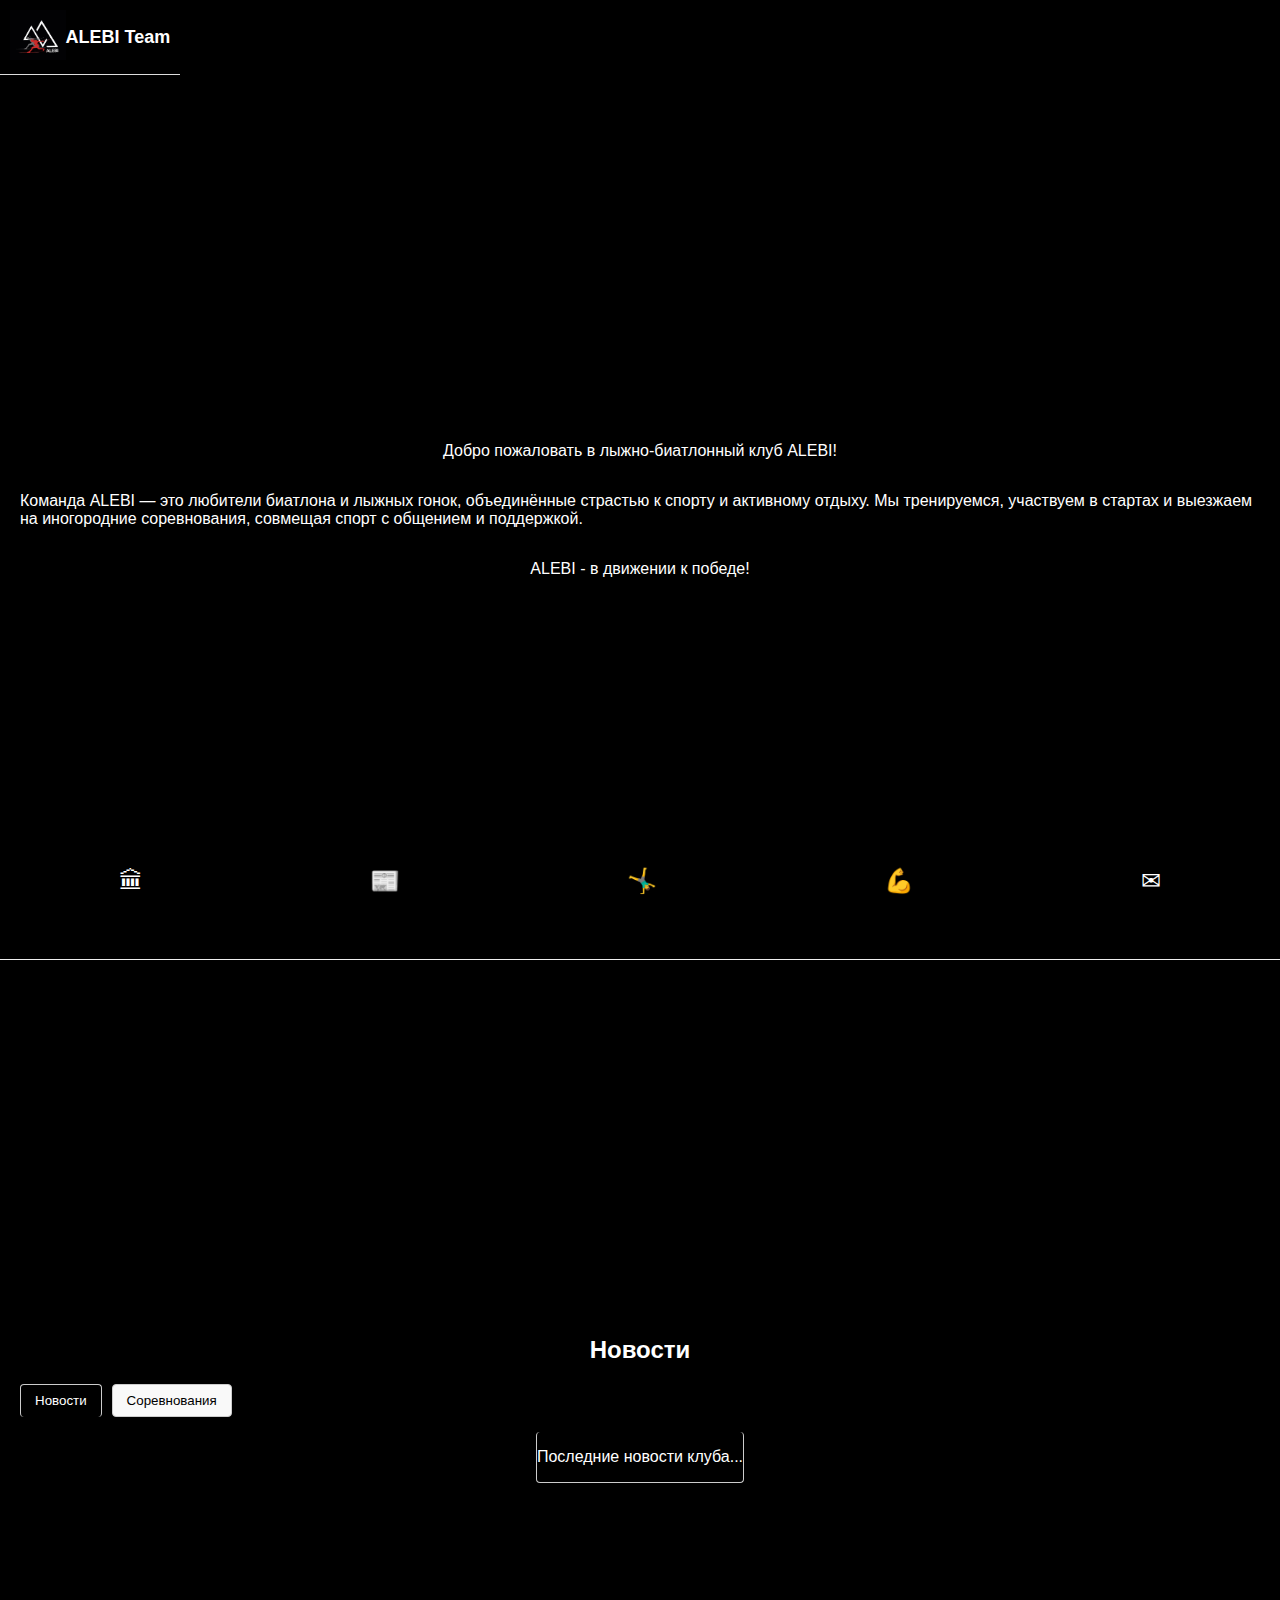
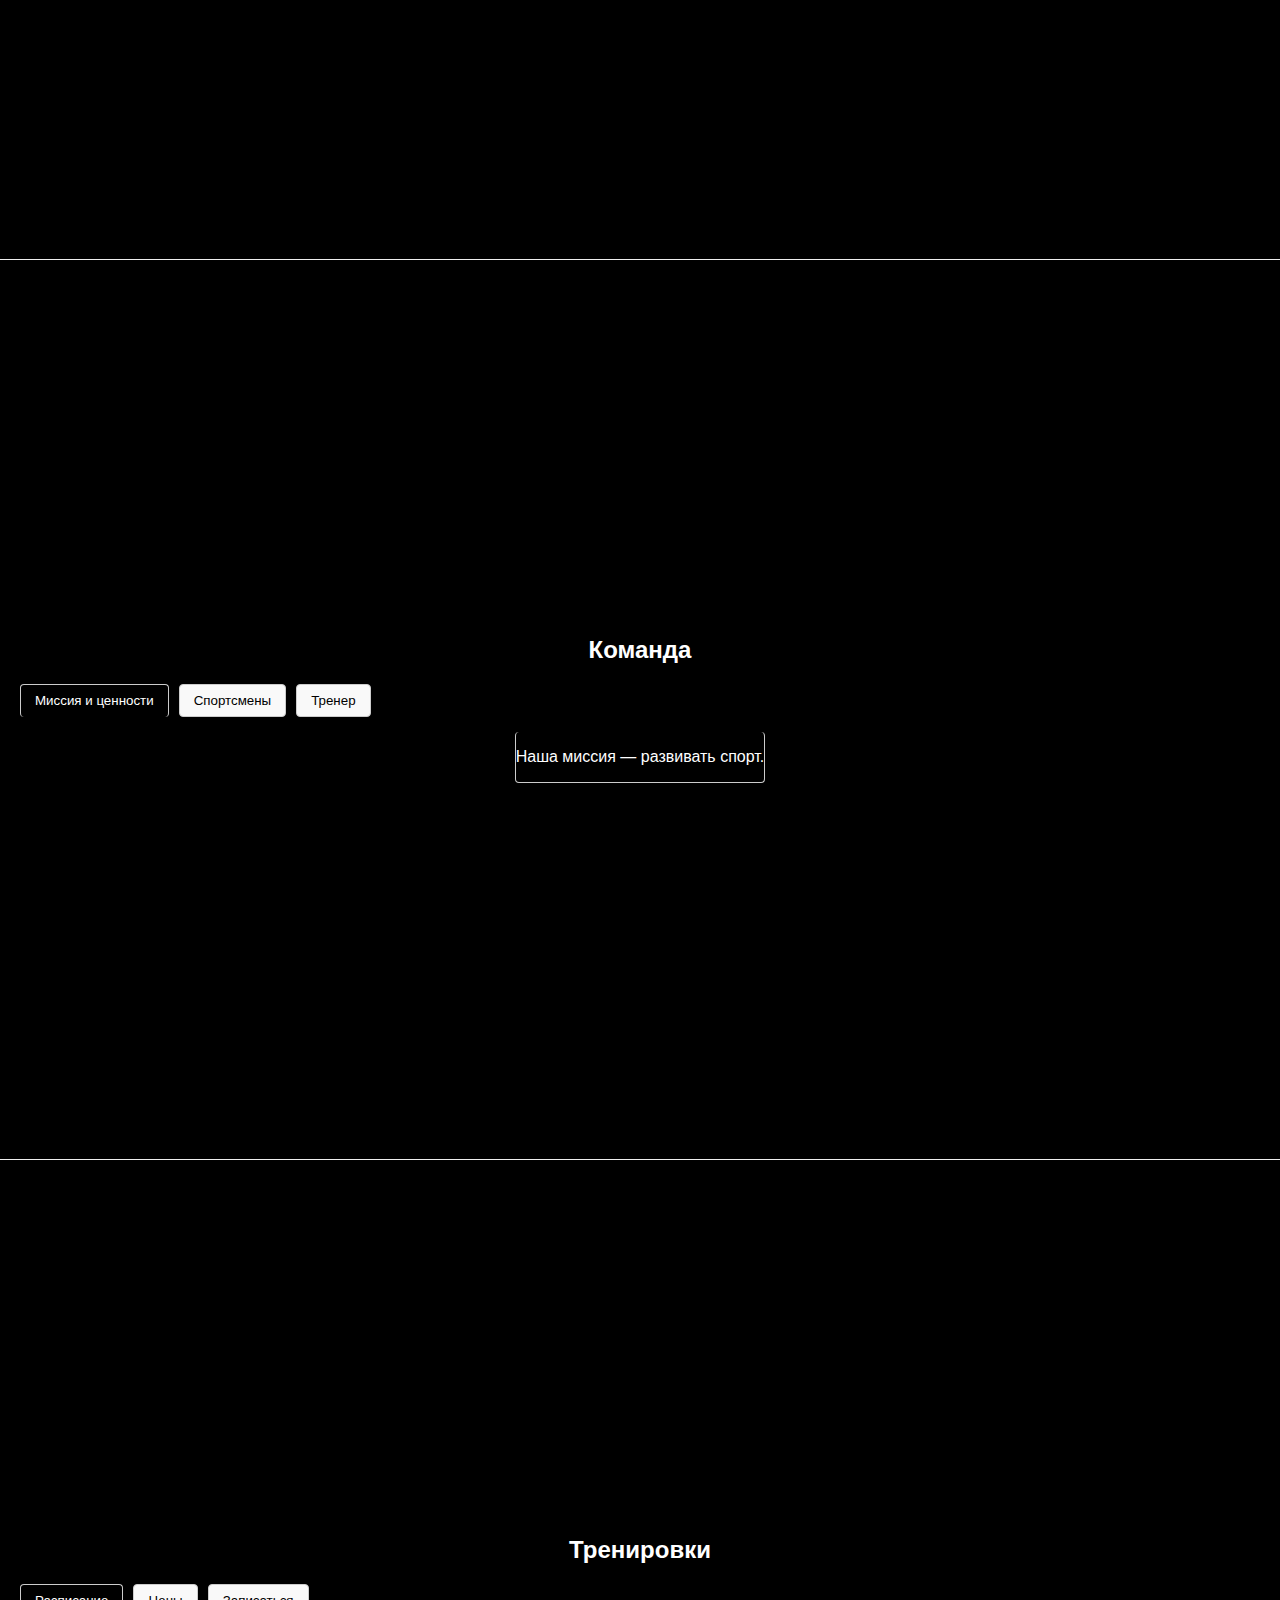
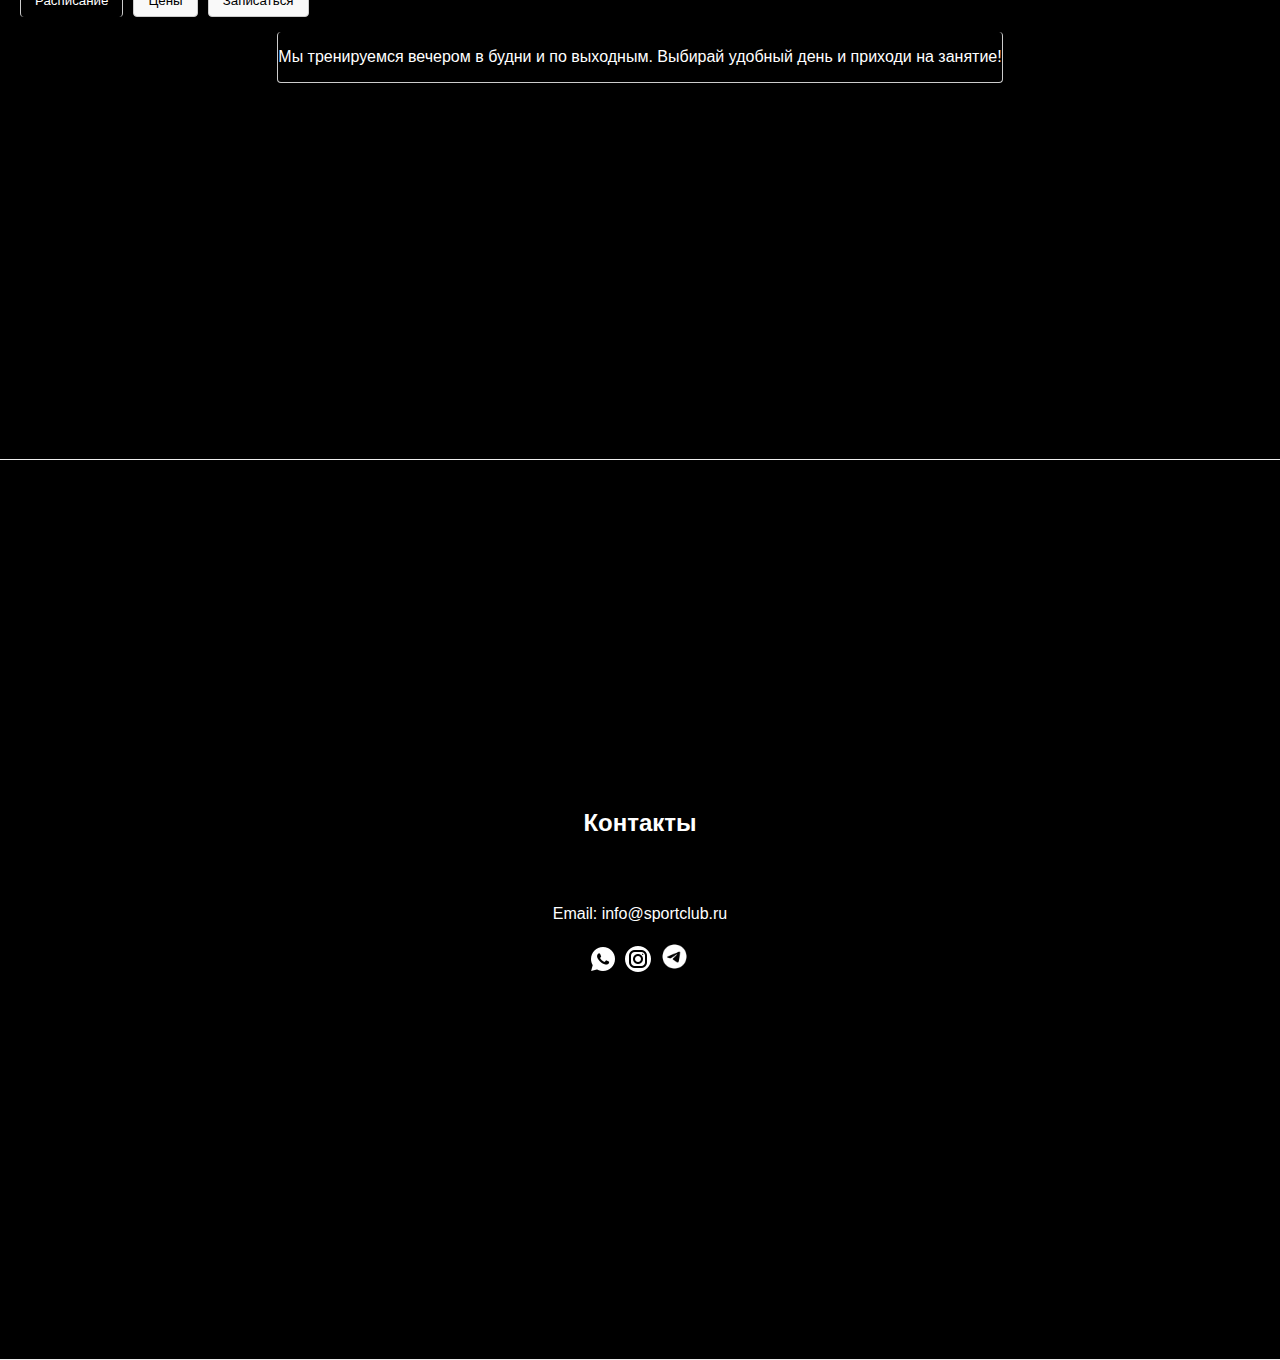
<file: test.html>
<!DOCTYPE html>
<html lang="ru">
<head>
  <meta charset="UTF-8">
  <meta name="viewport" content="width=device-width, initial-scale=1.0">
  <title>Спортивный клуб</title>
  <link rel="stylesheet" href="style.css">
</head>
<body>
  <header>
    <div class="logo"><img src="images/ALEBI logo.jpg" height="50"></div>
    <div class="section-title" id="section-title">ALEBI Team</div>
  </header>

  <main>
    <section id="welcome">
      <p>Добро пожаловать в лыжно-биатлонный клуб ALEBI!</p>
	  <p>Команда ALEBI — это любители биатлона и лыжных гонок, объединённые страстью к спорту и активному отдыху. Мы тренируемся, участвуем в стартах и выезжаем на иногородние соревнования, совмещая спорт с общением и поддержкой.</p>
	  <p>ALEBI - в движении к победе!</p>

    </section>

    <section id="news">
      <h2>Новости</h2>
      <div class="tabs">
        <button class="tab active" data-target="news1">Новости</button>
        <button class="tab" data-target="news2">Соревнования</button>
      </div>
      <div class="tab-content active" id="news1">
        <p>Последние новости клуба...</p>
      </div>
      <div class="tab-content" id="news2">
        <p>Информация о соревнованиях...</p>
      </div>
    </section>

    <section id="team">
      <h2>Команда</h2>
      <div class="tabs">
        <button class="tab active" data-target="team1">Миссия и ценности</button>
        <button class="tab" data-target="team2">Спортсмены</button>
        <button class="tab" data-target="team3">Тренер</button>
      </div>
      <div class="tab-content active" id="team1">
        <p>Наша миссия — развивать спорт.</p>
      </div>
      <div class="tab-content" id="team2">
        <p>Состав спортсменов клуба...</p>
      </div>
      <div class="tab-content" id="team3">
        <p>Наш тренер — опытный специалист.</p>
      </div>
    </section>

    <section id="training">
      <h2>Тренировки</h2>
      <div class="tabs">
        <button class="tab active" data-target="train1">Расписание</button>
        <button class="tab" data-target="train2">Цены</button>
        <button class="tab" data-target="train3">Записаться</button>
      </div>
      <div class="tab-content active" id="train1">
        <p>Мы тренируемся вечером в будни и по выходным. Выбирай удобный день и приходи на занятие!</p>
      </div>
      <div class="tab-content" id="train2">
     
		<table>
		<tr><td colspan=2>Индивидуальная тренировка</td></tr>
		<tr><td>Биатлон (60 мин)</td><td>4000 руб/час</td></tr>
		<tr><td>Лыжи / бег / функциональная тренировка (60 мин)</td><td>3500 руб/час</td></tr>
		<tr><td colspan=2>Групповая тренировка</td></tr>
		<tr><td>Биатлон / лыжи / бег / функциональная тренировка (1 - 1,5 ч)</td><td>1800 руб/час</td></tr>
		</table>

      </div>
      <div class="tab-content" id="train3">
        <p>Наши занятия проходят на лучших лыжных трассах города. Запишись на занятие прямо сейчас и окунись в атмосферу команды! Форма записи на тренировку...</p>
      </div>
    </section>

    <section id="contacts">
      <h2>Контакты</h2>
	  <p></p>
      <p>Email: info@sportclub.ru</p>
      <center><a href=""><img src="images/whatsapp.png"></a>&nbsp;<a href=""><img src="images/instagram.png"></a>&nbsp;<a href=""><img height=35 src="images/telegram.png"></a></center>
      <p></p>
    </section>
  </main>

  <nav class="bottom-menu">
    <a href="#welcome">🏛</a>
    <a href="#news">📰</a>
    <a href="#team">🤸‍♂️</a>
    <a href="#training">💪</a>
    <a href="#contacts">✉</a>
  </nav>

  <script src="script.js"></script>
</body>
</html>
</file>
<file: style.css>
body{
  margin: 0;
  scroll-snap-type: y mandatory;
  overflow-y: scroll;
  font-family: Arial, sans-serif;
  background: #000
}

header {
  position: fixed;
  top: 0;
  left: 0;
  reight: 0;
  height: 60 px;
  background: #000;
  display: flex;
  justify-content: space-between;
  align-items: center;
  padding: 10px;
  border-bottom: 1px solid #ddd;
  z-index: 1000;
}

main{
  margin-top: 60px;
}

.logo {
  font-weight: bold;
}

.section-title {
  font-size: 18px;
  font-weight: 600;
  color: #fff
}

section {
  height: 100vh;
  scroll-snap-align: start;
  display: flex;
  flex-direction: column;
  justify-content: center;
  align-items: center;
  box-sizing: border-box;
  padding: 20px 20px;
  border-bottom: 1px solid #eee;
  color: #fff
}

h2 {
  margin-top: 0;
  color: #fff
}

/* Tabs */
.tabs {
  display: flex;
  gap: 10px;
  margin-bottom: 15px;
  width: 100%
}

.tab {
  padding: 8px 14px;
  border-top: 1px solid #ccc;
  border-left: 1px solid #ccc;
  border-right: 1px solid #ccc;
  border-bottom: 1px solid #ccc;
  background: #f9f9f9;
  cursor: pointer;
  border-radius: 4px;
}

.tab.active {
  border-bottom: none;
  background: #000;
  color: white;
}

.tab-content {
  display: none;
  color: #fff
}

.tab-content.active {
  display: block;
  border-bottom: 1px solid #ccc;
  border-left: 1px solid #ccc;
  border-right: 1px solid #ccc;
  border-radius: 4px;
  padding: -8 px
}

/* Horizontal scroll */
.cards_container {
 display: flex;
 gap: 16px;
 overflow-x: auto;
 scroll-snap-type: x mandatory;
 padding: 10px;
 scrollbar: none;
}

.card {
 flex: 0 0 80%;
 background: #000;
 border: 1px solid #fff;
 border-radius: 12px;
 padding: 20px;
 scroll-snap-align: start;
 min-height: 150px;
}

/* Bottom menu */
.bottom-menu {
  position: fixed;
  bottom: 0;
  left: 0;
  right: 0;
  background: #000;
  display: flex;
  justify-content: space-around;
  padding: 5px;
}

.bottom-menu a {
  color: white;
  text-decoration: none;
  font-size: 24px;
  font: Symbol
}
</file>
